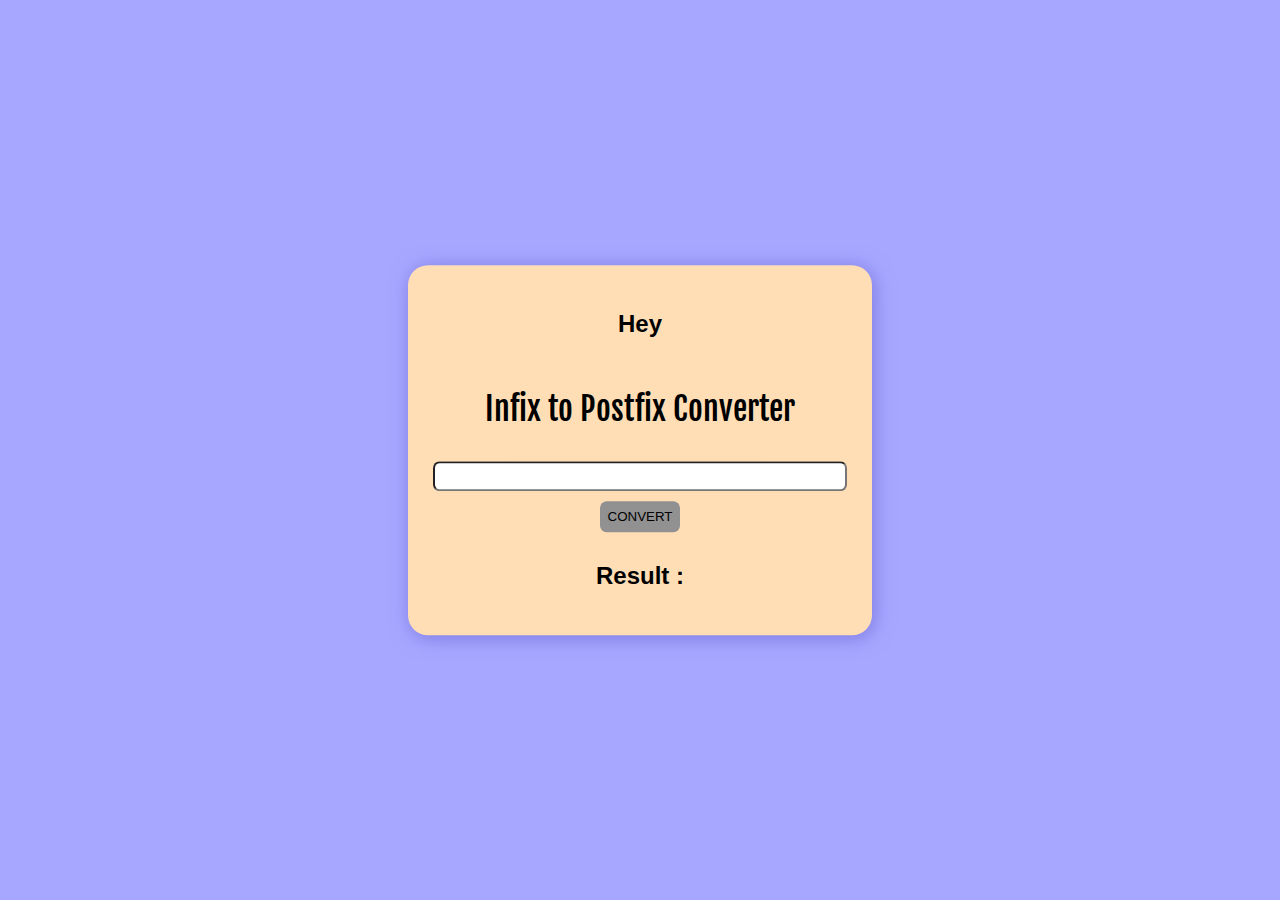
<file: Index.html>
<!DOCTYPE html>
<html lang="en">
  <head>
    <meta charset="UTF-8" />
    <meta http-equiv="X-UA-Compatible" content="IE=edge" />
    <meta name="viewport" content="width=device-width, initial-scale=1.0" />
    <title>Infix Convertor</title>
    <link rel="stylesheet" href="style.css" />
  </head>
  <body>
    <div class="main">
      <div class="container">
        <h2>Hey</h2>
        <h1 style="font-family: 'Fjalla One'; font-weight: 100">
          Infix to Postfix Converter
        </h1>
        <input id="input" type="text" />
        <button id="convert" onclick="convert()">CONVERT</button>
        <h2 id="h2">Result :</h2>
      </div>
    </div>
    <script src="script.js"></script>
  </body>
</html>
</file>
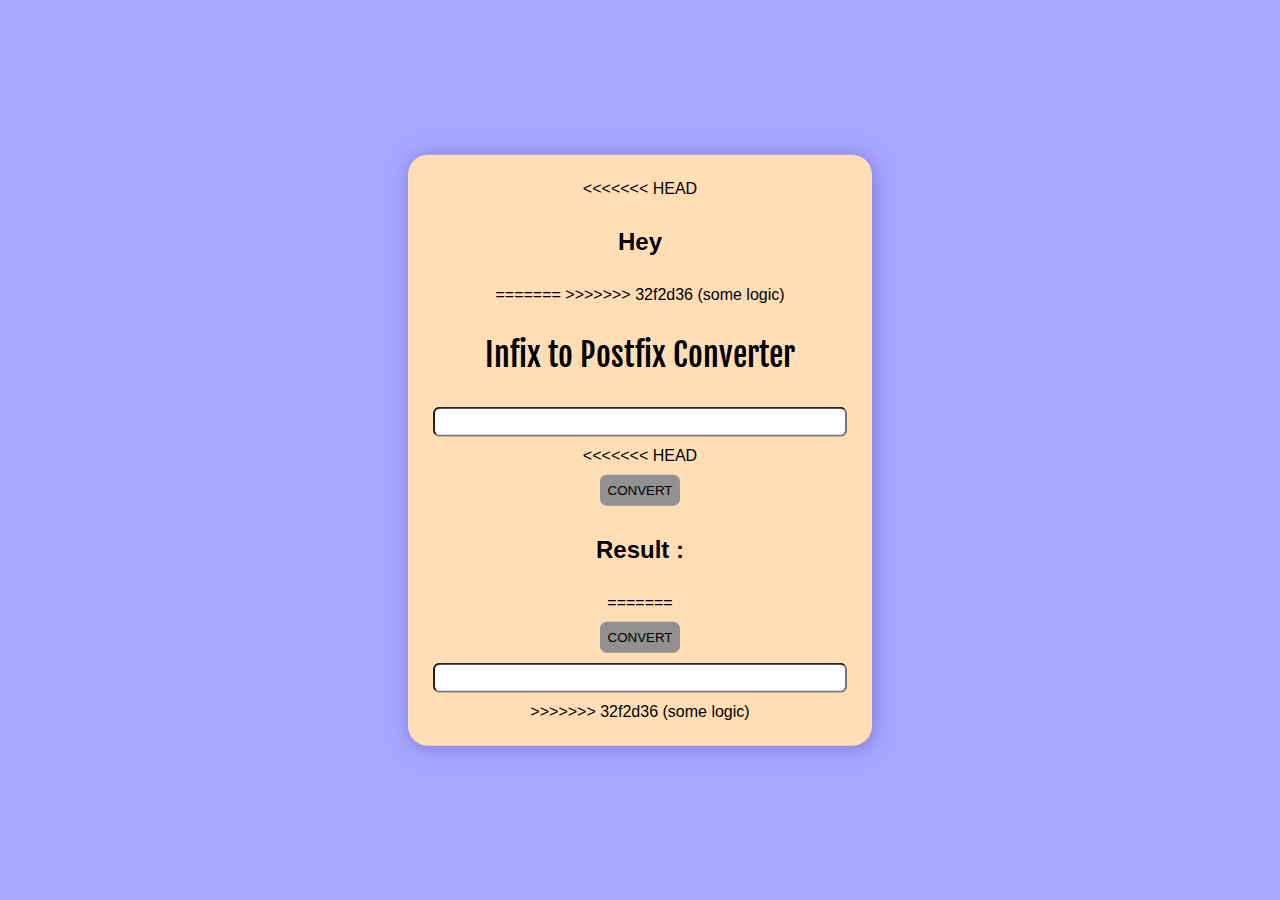
<file: index.html>
<!DOCTYPE html>
<html lang="en">
  <head>
    <meta charset="UTF-8" />
    <meta http-equiv="X-UA-Compatible" content="IE=edge" />
    <meta name="viewport" content="width=device-width, initial-scale=1.0" />
    <title>Infix Convertor</title>
    <link rel="stylesheet" href="style.css" />
  </head>
  <body>
    <div class="main">
      <div class="container">
<<<<<<< HEAD
        <h2>Hey</h2>
=======
>>>>>>> 32f2d36 (some logic)
        <h1 style="font-family: 'Fjalla One'; font-weight: 100">
          Infix to Postfix Converter
        </h1>
        <input id="input" type="text" />
<<<<<<< HEAD
        <button id="convert" onclick="convert()">CONVERT</button>
        <h2 id="h2">Result :</h2>
=======
        <button id="convert">CONVERT</button>
        <input id="output" type="text" readonly />
>>>>>>> 32f2d36 (some logic)
      </div>
    </div>
    <script src="script.js"></script>
  </body>
</html>
</file>
<file: style.css>
@import url("https://fonts.googleapis.com/css2?family=Fjalla+One&display=swap");

body {
  background-color: rgba(140, 138, 255, 0.751);
  margin: 0;
  padding: 0;
  font-family: "Lucida Sans", "Lucida Sans Regular", sans-serif;
}

.main {
  background-color: rgb(255, 222, 182);
  position: absolute;
  top: 50%;
  left: 50%;
  transform: translate(-50%, -50%);
  padding: 25px;
  border-radius: 20px;
  box-shadow: 2px 2px 20px rgb(124, 122, 225);
}
.container {
  display: flex;
  flex-direction: column;
  justify-content: space-between;
  align-items: center;
  gap: 10px;
}
input {
  padding: 5px;
  font-family: "fjalla One";
  font-weight: 4000;
  border-radius: 0.5em;
  width: 400px;
}
input:focus {
  outline: none;
}
button {
  background-color: rgb(145, 145, 145);
  font-family: sans-serif;
  font-weight: 520;
  border: none;
  padding: 8px;
  border-radius: 0.5em;
  cursor: pointer;
  transition: ease-in-out 300ms;
}
button:hover {
  scale: 1.05;
  background-color: blueviolet;
  color: beige;
}
button:active {
  scale: 1.03;
  transition: ease;
}

/* transition
transition-delay
transition-duration
transition-property
transition-timing-function */
</file>
